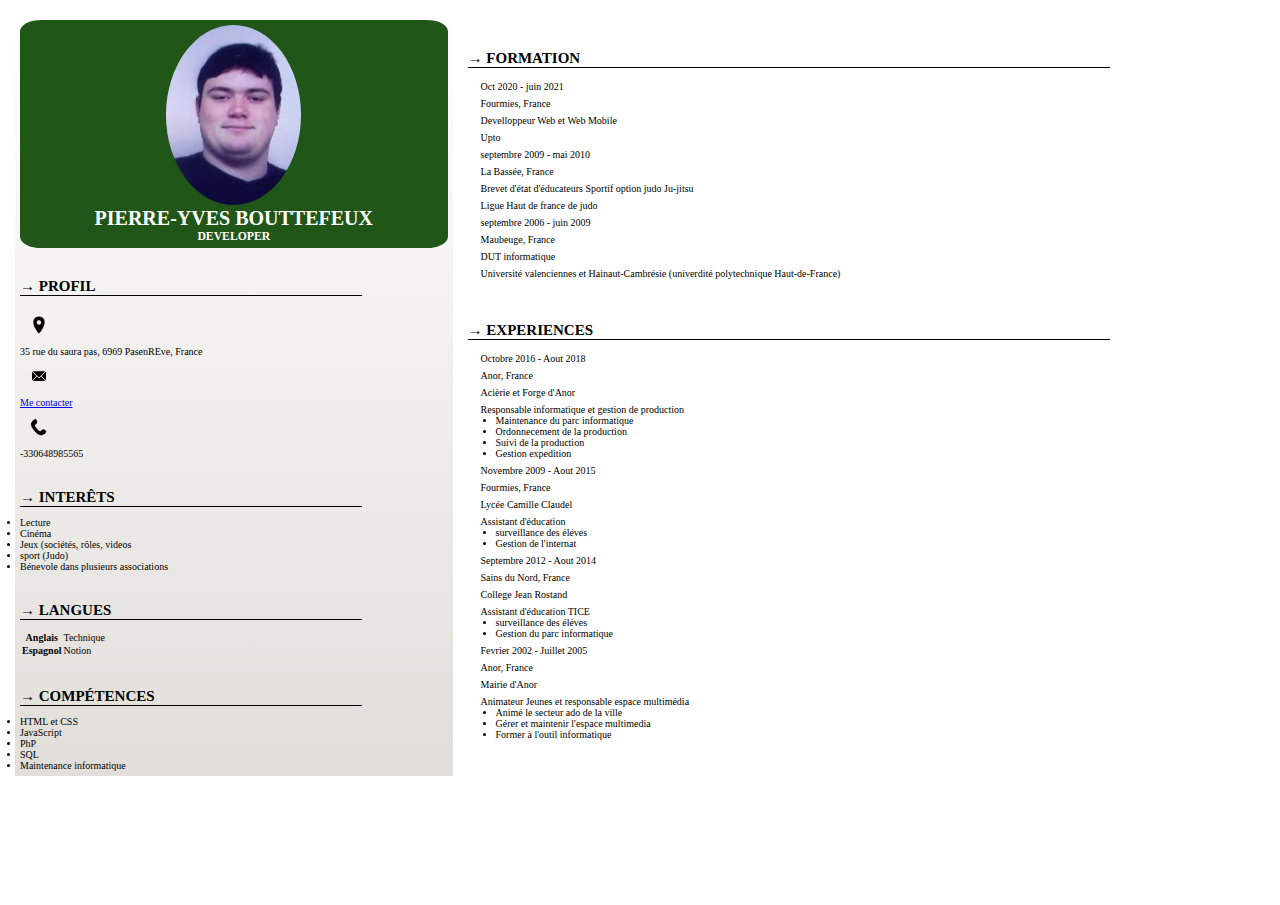
<file: index.html>
<!DOCTYPE html>
<html lang="en">
<head>
    <meta charset="UTF-8">
    <title>Mon CV</title>
    <meta name="google" value="notranslate">
    <meta name="viewport" content="width=device-width, initial-scale=1.0">
    <link rel="stylesheet" href="css/style.css">
    <link rel="stylesheet" href="css/index.css">
    <script src="https://ajax.googleapis.com/ajax/libs/jquery/3.6.0/jquery.min.js"></script>
</head>
<body>
    <main>
        <div id="left">
            <section id="identity">
                <figure>
                    <img src="/img/id-old.png" alt="id">
                </figure>
                <h1>Pierre-Yves Bouttefeux</h1>
                <h3>Developer</h3>
            </section>

            <section id="profil" class="personnality  section_select">
                <h2><span>&#8594; </span>Profil</h2>
                <div>
                    <figure>
                        <img src="/img/position.png" alt="address" class="icon">
                        <figcaption>35 rue du saura pas, 6969 PasenREve, France</figcaption>
                    </figure>
                    <figure>
                        <img src="/img/mail.png" alt="mail" class="icon">
                        <figcaption><a href="/mail.html">Me contacter</a></figcaption>
                    </figure>
                    <figure>
                        <img src="/img/phone.png" alt="phone" class="icon">
                        <figcaption>-330648985565</figcaption>
                    </figure>
                </div>
            </section>

            <section id="interest" class="personnality  section_select">
                <h2><span>&#8594; </span>Interêts</h2>
                <div>
                    <ul>
                        <li>Lecture</li>
                        <li>Cinéma</li>
                        <li>Jeux (sociétés, rôles, videos</li>
                        <li>sport (Judo)</li>
                        <li>Bénevole dans plusieurs associations</li>
                    </ul>
                </div>
            </section>

            <section id="language" class="personnality  section_select">
                <h2><span>&#8594; </span>Langues</h2>
                <div>
                    <table>
                        <tr>
                            <th>Anglais</th>
                            <td>Technique</td>
                        </tr>
                        <tr>
                            <th>Espagnol</th>
                            <td>Notion</td>
                        </tr>

                    </table>
                </div>
            </section>

            <section id="competence" class="personnality  section_select">
                <h2><span>&#8594; </span>Compétences</h2>
                <div>
                    <ul>
                        <li>HTML et CSS</li>
                        <li>JavaScript</li>
                        <li>PhP</li>
                        <li>SQL</li>
                        <li>Maintenance informatique</li>
                    </ul>
                </div>
            </section>
        </div>
        
        <div id="right">
            <section id="formation" class="career  section_select">
                <h2><span>&#8594; </span>Formation</h2>
                <div>
                    <dl class="dd">
                        <dt>Oct 2020 - juin 2021</dt>
                        <dd>Fourmies, France</dd>
                        <dt>Develloppeur Web  et Web Mobile</dt>
                        <dd>Upto</dd>

                        <dt>septembre 2009 - mai 2010</dt>
                        <dd>La Bassée, France</dd>
                        <dt>Brevet d'état d'éducateurs Sportif option judo Ju-jitsu</dt>
                        <dd>Ligue Haut de france de judo</dd>

                        <dt>septembre 2006 - juin 2009</dt>
                        <dd>Maubeuge, France</dd>
                        <dt>DUT informatique</dt>
                        <dd>Université valenciennes et Hainaut-Cambrésie (univerdité polytechnique Haut-de-France)</dd>

                    </dl>
                </div>
            </section>

            <section id="professional" class="career  section_select">
                <h2><span>&#8594; </span>Experiences</h2>
                <div>
                    <dl class="dd">
                        <dt>Octobre 2016 - Aout 2018</dt>
                        <dd>Anor, France</dd>
                        <dt>Acièrie et Forge d'Anor</dt>
                        <dd>
                            <span>Responsable informatique et gestion de production</span>
                            <ul>
                                <li>Maintenance du parc informatique</li>
                                <li>Ordonnecement de la production</li>
                                <li>Suivi de la production</li>
                                <li>Gestion expedition</li>
                            </ul>
                        </dd>

                        <dt>Novembre 2009 - Aout 2015</dt>
                        <dd>Fourmies, France</dd>
                        <dt>Lycée Camille Claudel</dt>
                        <dd>
                            <span>Assistant d'éducation</span>
                            <ul>
                                <li>surveillance des éléves</li>
                                <li>Gestion de l'internat</li>
                            </ul>
                        </dd>

                        <dt>Septembre 2012 - Aout 2014</dt>
                        <dd>Sains du Nord, France</dd>
                        <dt>College Jean Rostand</dt>
                        <dd>
                            <span>Assistant d'éducation TICE</span>
                            <ul>
                                <li>surveillance des éléves</li>
                                <li>Gestion du parc informatique</li>
                            </ul>
                        </dd>

                        <dt>Fevrier 2002 - Juillet 2005</dt>
                        <dd>Anor, France</dd>
                        <dt>Mairie d'Anor</dt>
                        <dd>
                            <span>Animateur Jeunes et responsable espace multimédia</span>
                            <ul>
                                <li>Animé le secteur ado de la ville</li>
                                <li>Gérer et maintenir l'espace multimedia</li>
                                <li>Former à l'outil informatique</li>
                            </ul>
                        </dd>
                     </dl>
                </div>
            </section>
        </div>
    </main>
    <script src="/js/query.js"></script>
</body>
</html>
</file>
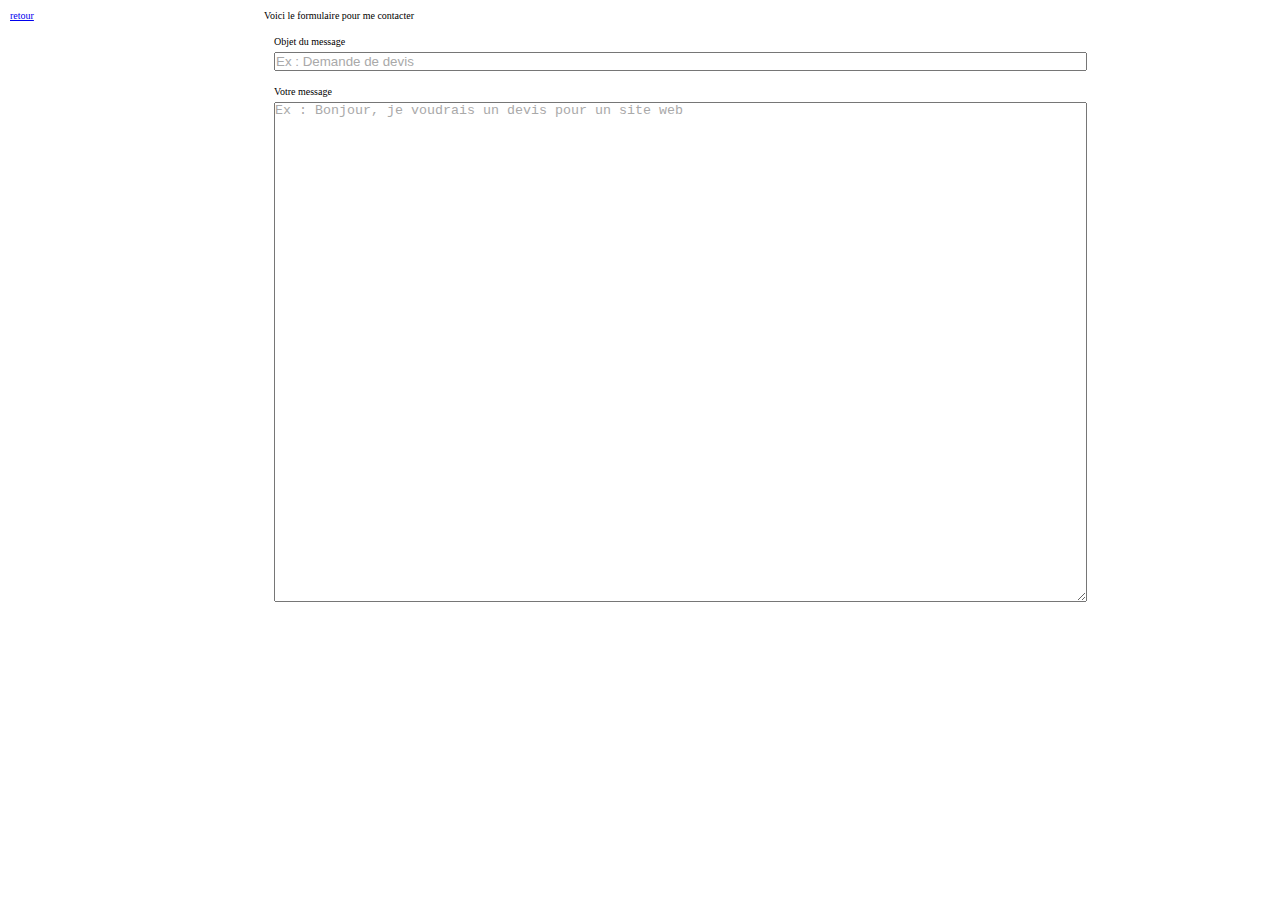
<file: mail.html>
<!DOCTYPE html>
<html lang="en">
<head>
    <meta charset="UTF-8">
    <title>Mail</title>
    <meta name="google" value="notranslate">
    <meta name="viewport" content="width=device-width, initial-scale=1.0">
    <link rel="stylesheet" href="css/style.css">
    <link rel="stylesheet" href="css/style_mail.css">
    <script src="https://ajax.googleapis.com/ajax/libs/jquery/3.6.0/jquery.min.js"></script>
</head>
<body>
    <main id="main_mail">
        <nav>
            <a href="index.html">retour</a>
        </nav>
        <section>
            <p>Voici le formulaire pour me contacter</p>
            <aside id="form">
                <form method="post">
                    <fieldset id="object_field">
                        <label for="object">Objet du message</label>
                        <input type="text" required = 'required' id="object" placeholder="Ex : Demande de devis">
                    </fieldset>
                    <fieldset id="text_field">
                        <label for="text">Votre message</label>
                        <textarea id="text" placeholder="Ex : Bonjour, je voudrais un devis pour un site web"></textarea>
                    </fieldset>
                </form>
            </aside>
        </section>

    </main>
    <script src="/js/query.js"></script>
</body>
</html>
</file>
<file: css/style.css>
* {
    margin: 0;
    padding: 0;
    box-sizing: border-box;
}

html {
    font-size: 62.5%;
}

body {
    width: 100vw;
    height: 100vh;
}

main , #left, #right {
    display: flex;
    margin: 0.5rem;
    padding: 0.5rem;
}

h1 , h2, h3, h4 {
    text-transform: uppercase;
}

main {
    width: 100%;
    flex-direction: row;
}
</file>
<file: css/index.css>
#left, #right {
    flex-direction: column;
}

#left {
    width: 35%;
}

#right {
    width: 65%;
}

.icon {
    width: 2vh;
    height: 2vh;
}

#left {
    background: linear-gradient(to top, #E1DED9,white);
}

figure > img {
    width: 15vh;
    border-radius: 50%;
}

#identity {
    background-color: #205618;
    color: #fff;
    padding: 0.5rem;
    display: flex;
    flex-direction: column;
    align-items: center;
    border-radius: 5%;
}

.personality figure {
    display: flex;
    align-items: center;
}

section h2 {
    margin: 3rem 0 1rem 0;
    border-bottom: black solid 1px;
    width: 80%;
}

.personality ul, .personality table, .personality ul li, .icon, dl   {
    margin: 1rem;
}

.personality ul li {
    list-style-type: circle;
}

.personality table tbody tr th, .personality table tbody tr td{
    padding:  1rem;
    text-align: left;
}

dl > *{
    padding: 0.3rem;
}

dd ul li {
    margin-left: 1.5rem;
}



/*
a revoir
 */
dt:nth-child(even){
    font-weight: bold;
    text-transform: uppercase;
}

@media screen and (max-width: 800px) {
    h1 {
        text-align: center;
    }

}

@media screen and (max-width: 450px) {

    main {
        margin : 0;
        font-size: 0.8rem;
    }

    #left, #right {
        margin: 0;
    }

    figure > img {
        width: 10vh;
    }

    h1 {
        font-size: 1rem;
    }

    h2{
        font-size: 0.9rem;
    }

    h3 {
        font-size: 0.8rem;
    }

    .personality table {
        margin: 0;
    }

    .personality table tbody tr th, .personality table tbody tr td {
        padding: 0.2rem;
    }
}
</file>
<file: css/style_mail.css>
.main_mail {
    width: 100%;
}
fieldset{
    display: flex;
    flex-direction: column;
    width: 80%;
    margin: 1rem;
    border: none;
}

section{
    width: 80%;
}

nav {
    width: 20%;
}

input, label, textarea {
    width: 100%;
    margin-top: 0.5rem;
}

textarea {
    height: 50rem;
}

input::placeholder, textarea::placeholder {
    color: darkgray;
}

.sp{
    font-style: italic;
    font-size: 2rem;
}
</file>
